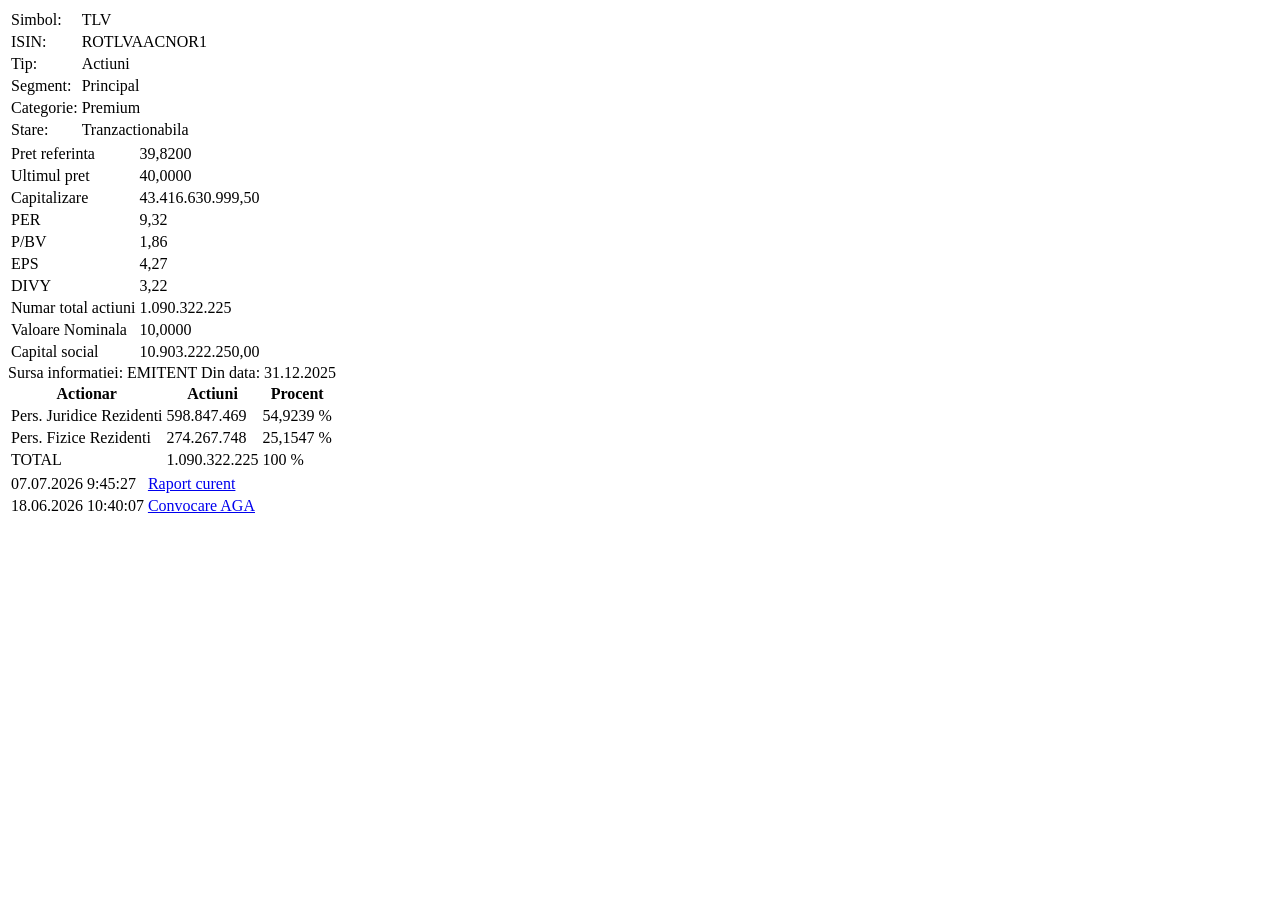
<file: tests/fixtures/detail_sample.html>
<html><head><title>BVB - Actiuni TLV BANCA TRANSILVANIA S.A.</title></head><body>
<table id="tblSummary">
  <tr><td>Simbol:</td><td>TLV</td></tr>
  <tr><td>ISIN:</td><td>ROTLVAACNOR1</td></tr>
  <tr><td>Tip:</td><td>Actiuni</td></tr>
  <tr><td>Segment:</td><td>Principal</td></tr>
  <tr><td>Categorie:</td><td>Premium</td></tr>
  <tr><td>Stare:</td><td>Tranzactionabila</td></tr>
</table>
<table id="tblValuation">
  <tr><td>Pret referinta</td><td>39,8200</td></tr>
  <tr><td>Ultimul pret</td><td>40,0000</td></tr>
  <tr><td>Capitalizare</td><td>43.416.630.999,50</td></tr>
  <tr><td>PER</td><td>9,32</td></tr>
  <tr><td>P/BV</td><td>1,86</td></tr>
  <tr><td>EPS</td><td>4,27</td></tr>
  <tr><td>DIVY</td><td>3,22</td></tr>
  <tr><td>Numar total actiuni</td><td>1.090.322.225</td></tr>
  <tr><td>Valoare Nominala</td><td>10,0000</td></tr>
  <tr><td>Capital social</td><td>10.903.222.250,00</td></tr>
</table>
<div id="gvStructuraActionari">
  <span>Sursa informatiei: EMITENT Din data: 31.12.2025</span>
  <table id="gvDetails">
    <tr><th>Actionar</th><th>Actiuni</th><th>Procent</th></tr>
    <tr><td>Pers. Juridice Rezidenti</td><td>598.847.469</td><td>54,9239 %</td></tr>
    <tr><td>Pers. Fizice Rezidenti</td><td>274.267.748</td><td>25,1547 %</td></tr>
    <tr><td>TOTAL</td><td>1.090.322.225</td><td>100 %</td></tr>
  </table>
</div>
<table id="gv5News">
  <tr><td>07.07.2026 9:45:27</td><td><a href="/info/report1.pdf">Raport curent</a></td></tr>
  <tr><td>18.06.2026 10:40:07</td><td><a href="/info/report2.pdf">Convocare AGA</a></td></tr>
</table>
</body></html>
</file>
